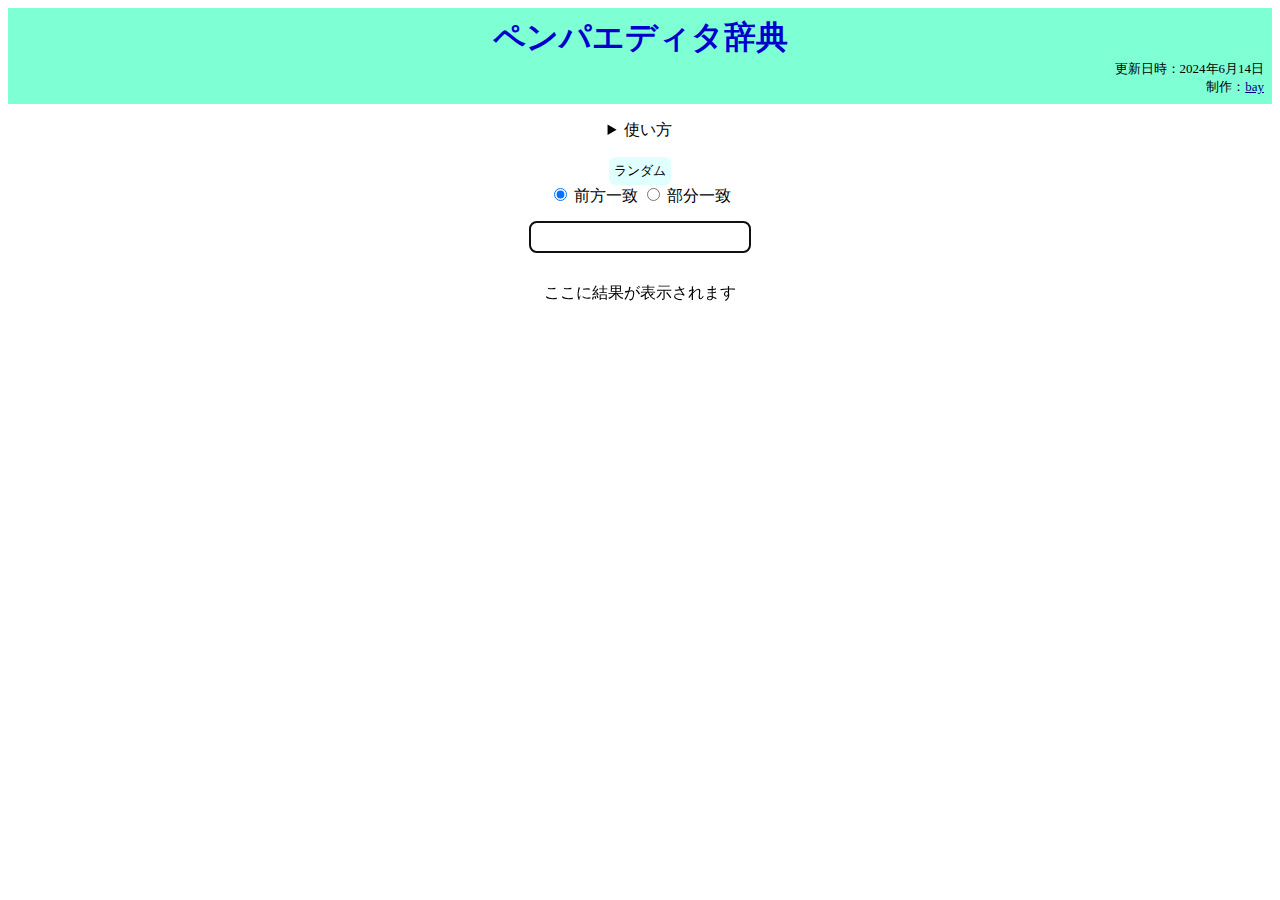
<file: index.html>
<!DOCTYPE html>
<html>
    <head>
        <title>ペンパエディタ辞典</title>
        <link href="./css/main.css" rel="stylesheet" type="text/css">
    </head>
    <body>
        <header>
            <h1>ペンパエディタ辞典</h1>
            <div>
                更新日時：<span id="updatedDate">2022年12月24日</span>
                制作：<a href="https://github.com/bay-puz/editor-dict" target="_blank">bay</a>
            </div>
        </header>
        <div id="info">
            <details>
                <summary>使い方</summary>
                検索ボックスにパズル名（の一部）を入れると、そのパズルのエディタが表示されます。<br>
                日本語でも英語でも検索できます。愛称や略称で検索できるパズルもあります。<br>
                ひらがな・カタカナと、英字の大文字・小文字は区別しません。空白やハイフンは無視します。<br>
                「前方一致」を選択すると検索文字列から始まるパズルが表示されます。<br>
                「部分一致」を選択したときは検索文字列を含むパズルが表示されます。<br>
                「ランダム」を押すと、ランダムで１種類のパズルが表示されます。<br>
                <br>
                puzz.link、ぱずぷれv3、Kudamono Editor、pzprRTなどが辞典に登録されています。<br>
                手作業で登録しているため、最近できたエディタは登録されていないことがあります。
            </details>
        </div>
        <div id="input">
            <button id="randomButton">ランダム</button>
            <br>
            <input type="radio" id="searchTypeStart" name="searchType" value="start" checked>
            <label for="searchTypeStart">前方一致</label>
            <input type="radio" id="searchTypePart" name="searchType" value="part">
            <label for="searchTypePart">部分一致</label>
            <br>
            <input type="text" id="searchText" autofocus>
        </div>
        <div id="output">
            <p id="result">ここに結果が表示されます</p>
        </div>
        <script type="text/javascript" src="./js/data.js"></script>
        <script type="text/javascript" src="./js/main.js"></script>
    </body>
</html>
</file>
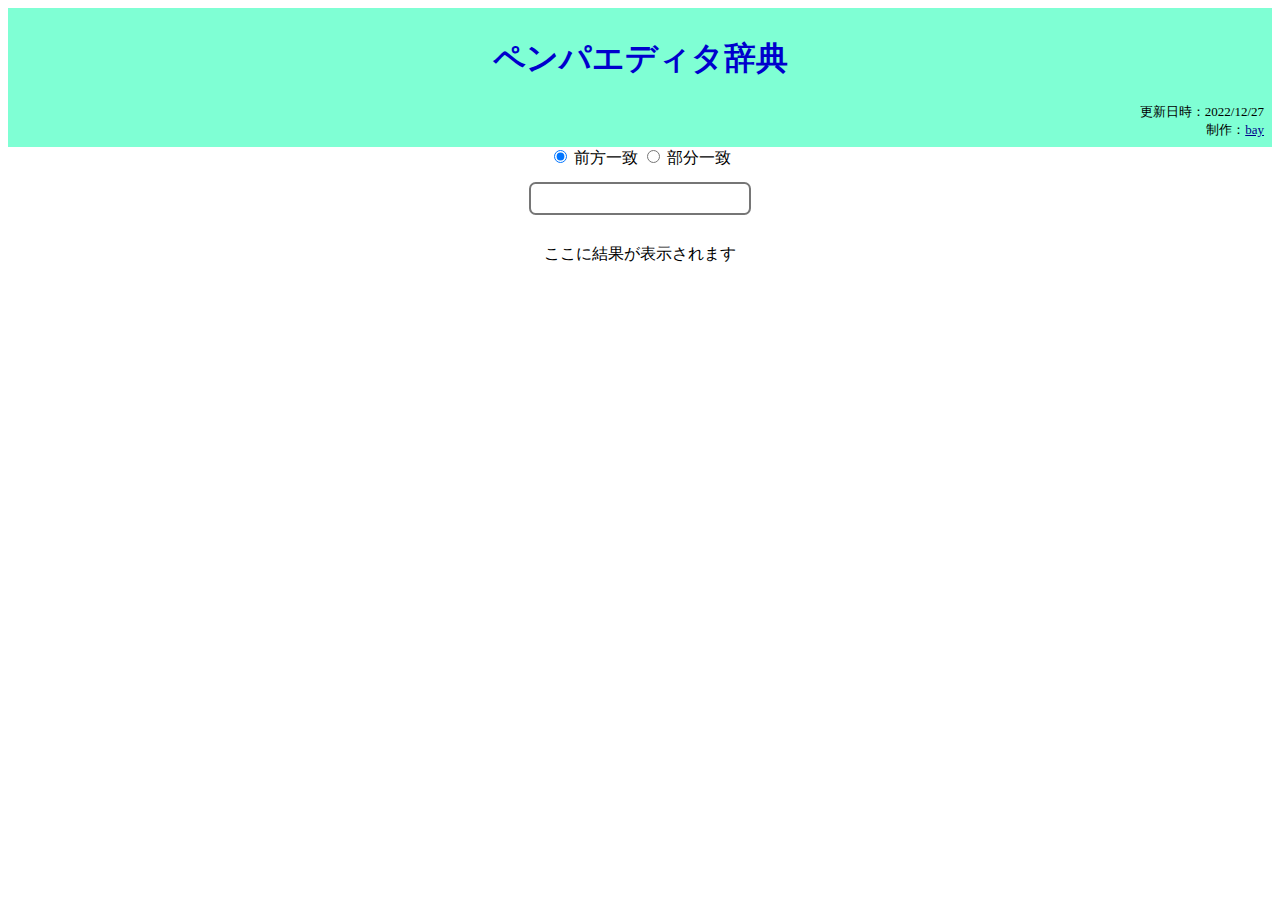
<file: docs/index.html>
<!DOCTYPE html>
<html>
    <head>
        <title>ペンパエディタ辞典</title>
        <link href="./css/main.css" rel="stylesheet" type="text/css">
    </head>
    <body>
        <header>
            <h1>ペンパエディタ辞典</h1>
            <div>
                更新日時：<span id="updatedDate">2022年12月24日</span>
                <br>
                制作：<a href="https://github.com/bay-puz/editor-dict" target="_blank">bay</a>
            </div>
        </header>
        <div id="input">
            <input type="radio" id="searchTypeStart" name="searchType" value="start" checked>
            <label for="searchTypeStart">前方一致</label>
            <input type="radio" id="searchTypePart" name="searchType" value="part">
            <label for="searchTypePart">部分一致</label>
            <br>
            <input type="text" id="searchText">
        </div>
        <div id="output">
            <p id="result">ここに結果が表示されます</p>
        </div>
        <script type="text/javascript" src="./js/data.js"></script>
        <script type="text/javascript" src="./js/main.js"></script>
    </body>
</html>
</file>
<file: css/main.css>
header, body{
    text-align: center;
}

header {
    background-color: aquamarine;
    padding: 0.5em;
}

header h1 {
    color:mediumblue;
    font-weight: bold;
    margin: 0em;
}

header div {
    text-align: end;
    font-size: small;
}

a {
    color: darkblue;
    text-decoration: underline;
}

#searchText {
    margin: 1em;
    width: 16em;
    height: 2em;
    border-style: solid;
    border-radius: 0.5em;
}

summary {
    cursor: pointer;
}

details {
    padding: 1em;
}

button {
    border: none;
    cursor: pointer;
    font-size: small;
    background-color: lightcyan;
    border-radius: 0.5em;
    padding: 0.4em;
    color: black;
    text-decoration-line: unset;
}
</file>
<file: docs/css/main.css>
header, body{
    text-align: center;
}

header {
    background-color: aquamarine;
    padding: 0.5em;
}

header h1 {
    color:mediumblue;
    font-weight: bold;
}

header div {
    text-align: end;
    font-size: small;
}

a {
    color: darkblue;
    text-decoration: underline;
}

#searchText {
    margin: 1em;
    width: 16em;
    height: 2em;
    border-style: solid;
    border-radius: 0.5em;
}
</file>
